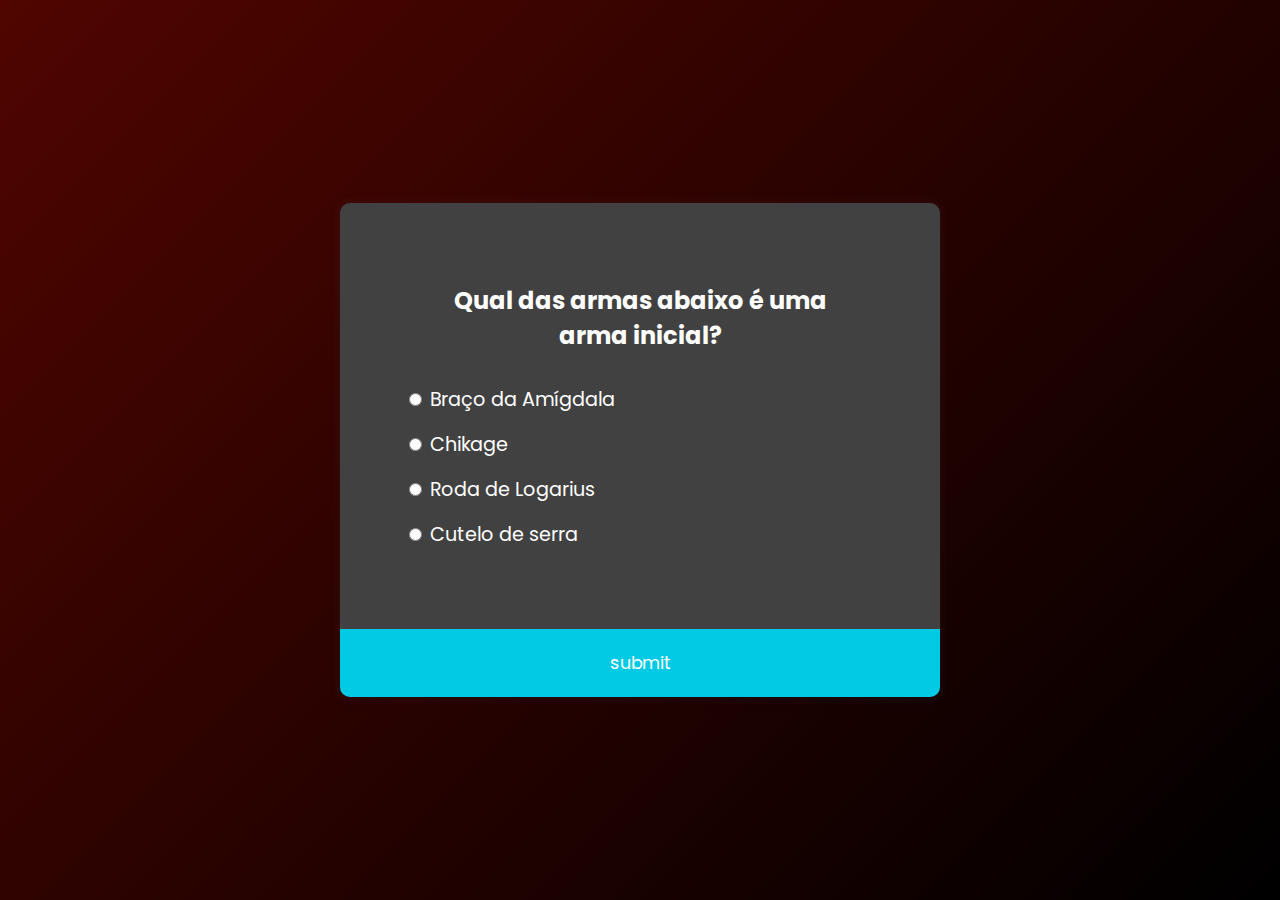
<file: bloodborne_project/pags/quiz_app_AC.html>
<!DOCTYPE html>
<html lang="pt">
<head>
    <meta charset="UTF-8">
    <meta http-equiv="X-UA-Compatible" content="IE=edge">
    <meta name="viewport" content="width=device-width, initial-scale=1.0">

    <title>quiz app</title>

    <link rel="stylesheet" href="../pags/quiz_app.css">
</head>
<body>
    <!-- quiz body -->
    <div class="quiz_container" id="quiz">
        <div class="header">
            <h2 id="question">Question_text</h2>
            <ul>
                <li>
                    <input type="radio" name="answer" id="a" class="answer">
                    <label for="a" id="a_text">answer</label>
                </li>
            </ul>

            <ul>
                <li>
                    <input type="radio" name="answer" id="b" class="answer">
                    <label for="b" id="b_text">answer</label>
                </li>
            </ul>

            <ul>
                <li>
                    <input type="radio" name="answer" id="c" class="answer">
                    <label for="c" id="c_text">answer</label>
                </li>
            </ul>

            <ul>
                <li>
                    <input type="radio" name="answer" id="d" class="answer">
                    <label for="d" id="d_text">answer</label>
                </li>
            </ul>
        </div>

        <button id="submitBtn">submit</button>

    </div>

    <script src="../pags/quiz_app_AC.js"></script>

</body>
</html>
</file>
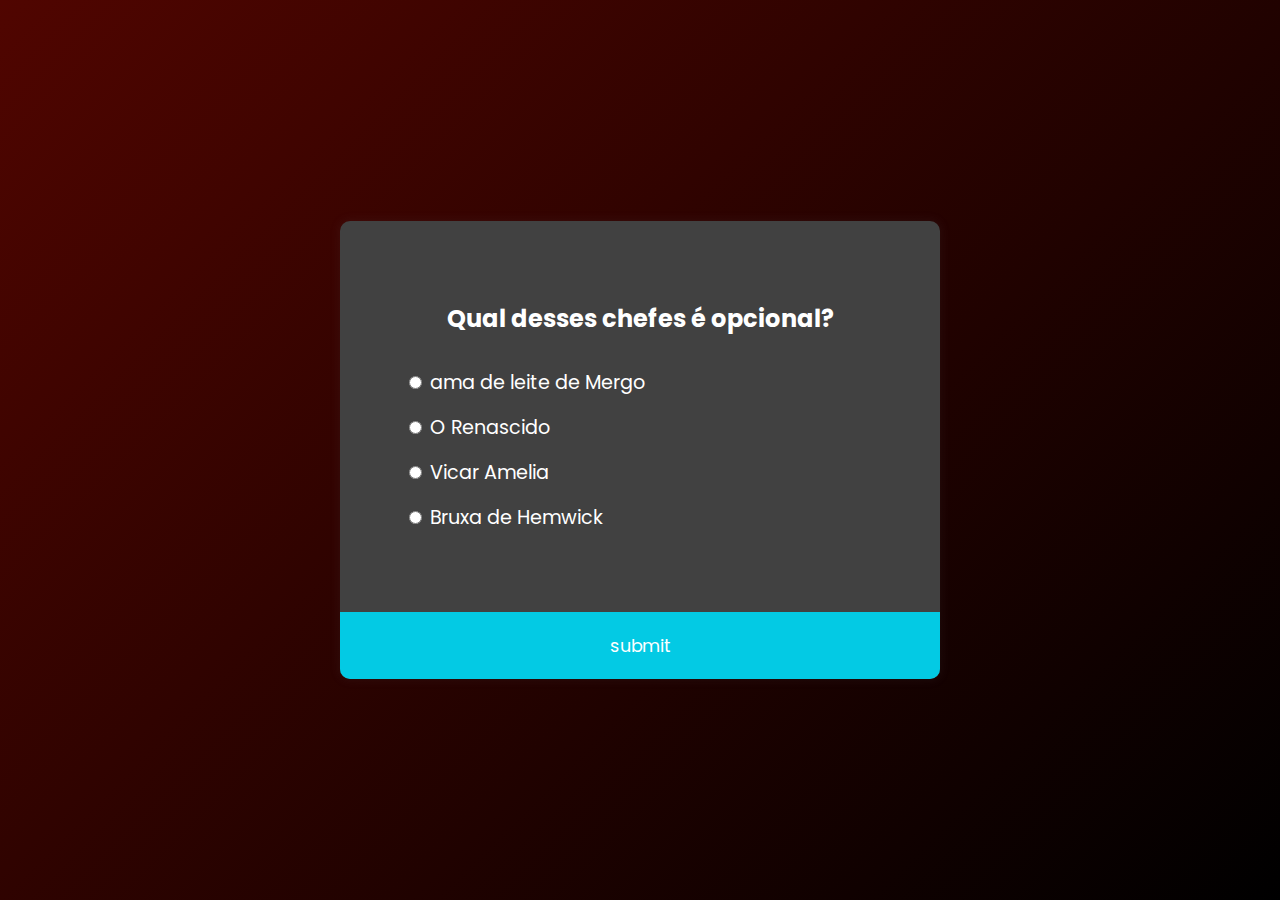
<file: bloodborne_project/pags/quiz_app_C.html>
<!DOCTYPE html>
<html lang="pt">
<head>
    <meta charset="UTF-8">
    <meta http-equiv="X-UA-Compatible" content="IE=edge">
    <meta name="viewport" content="width=device-width, initial-scale=1.0">

    <title>quiz app</title>

    <link rel="stylesheet" href="../pags/quiz_app.css">
</head>
<body>
    <!-- quiz body -->
    <div class="quiz_container" id="quiz">
        <div class="header">
            <h2 id="question">Question_text</h2>
            <ul>
                <li>
                    <input type="radio" name="answer" id="a" class="answer">
                    <label for="a" id="a_text">answer</label>
                </li>
            </ul>

            <ul>
                <li>
                    <input type="radio" name="answer" id="b" class="answer">
                    <label for="b" id="b_text">answer</label>
                </li>
            </ul>

            <ul>
                <li>
                    <input type="radio" name="answer" id="c" class="answer">
                    <label for="c" id="c_text">answer</label>
                </li>
            </ul>

            <ul>
                <li>
                    <input type="radio" name="answer" id="d" class="answer">
                    <label for="d" id="d_text">answer</label>
                </li>
            </ul>
        </div>

        <button id="submitBtn">submit</button>

    </div>

    <script src="../pags/quiz_app_C.js"></script>

</body>
</html>
</file>
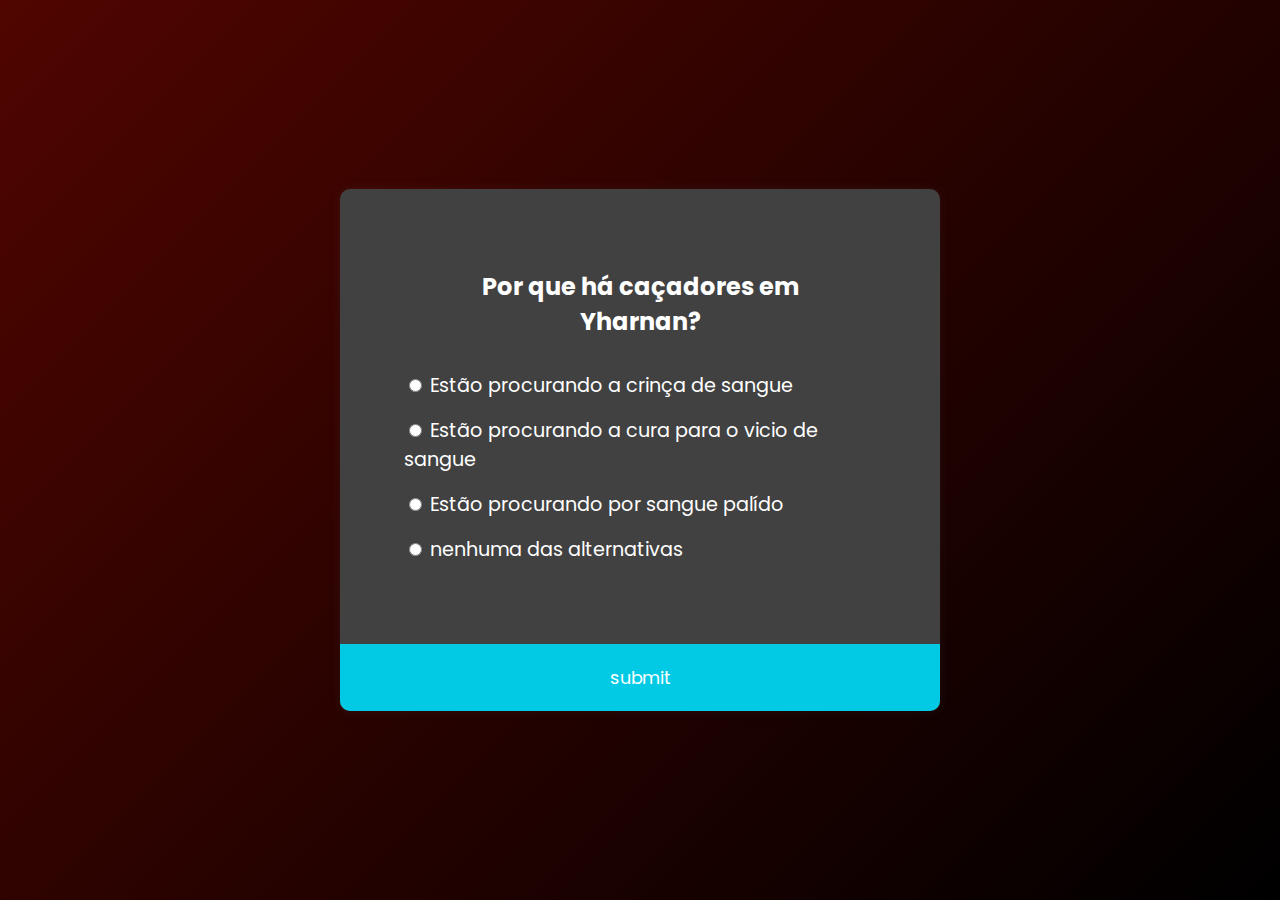
<file: bloodborne_project/pags/quiz_app_L.html>
<!DOCTYPE html>
<html lang="pt">
<head>
    <meta charset="UTF-8">
    <meta http-equiv="X-UA-Compatible" content="IE=edge">
    <meta name="viewport" content="width=device-width, initial-scale=1.0">

    <title>quiz app</title>

    <link rel="stylesheet" href="../pags/quiz_app.css">
</head>
<body>
    <!-- quiz body -->
    <div class="quiz_container" id="quiz">
        <div class="header">
            <h2 id="question">Question_text</h2>
            <ul>
                <li>
                    <input type="radio" name="answer" id="a" class="answer">
                    <label for="a" id="a_text">answer</label>
                </li>
            </ul>

            <ul>
                <li>
                    <input type="radio" name="answer" id="b" class="answer">
                    <label for="b" id="b_text">answer</label>
                </li>
            </ul>

            <ul>
                <li>
                    <input type="radio" name="answer" id="c" class="answer">
                    <label for="c" id="c_text">answer</label>
                </li>
            </ul>

            <ul>
                <li>
                    <input type="radio" name="answer" id="d" class="answer">
                    <label for="d" id="d_text">answer</label>
                </li>
            </ul>
        </div>

        <button id="submitBtn">submit</button>

    </div>

    <script src="../pags/quiz_app_L.js"></script>

</body>
</html>
</file>
<file: bloodborne_project/pags/quiz_app.css>
@import url('https://fonts.googleapis.com/css2?family=Poppins:wght@200;300;400;500&display=swap');

*{
    box-sizing: border-box;
}

body{
    background-color: rgb(29, 29, 29);

    /* faz degrade com o fundo da imagem */
    background-image: linear-gradient(315deg, rgb(0, 0, 0) 0%, #500500 100%);
    
    font-family: 'Poppins', sans-serif;
    display: flex;
    align-items: center;
    justify-content: center;
    height: 100vh;
    overflow: hidden;
    margin: 0;
}

.quiz_container{
background-color: rgb(65, 65, 65);
color: #fff;
border-radius: 10px;
box-shadow: 0 0 10px 2px rgba(100, 100, 100, 0.1);
width: 600px;
overflow: hidden;
}

.header{
    padding: 4rem;
}

h2{
    padding: 1rem;
    text-align: center;
    margin: 0;
}

ul{
    list-style-type: none;
    padding: 0;
}

ul li{
    font-size: 1.2rem;
    margin:  1rem 0;
}

ul li label{
    cursor: pointer;
}

button{
    background-color: #03cae4;
    color: #fff;
    border: none;
    display: block;
    width: 100%;
    cursor: pointer;
    font-size: 1.1rem;
    font-family: inherit;
    padding: 1.3rem;
}

button:hover{
    background-color: rgb(71, 0, 0);
    transition-duration: 0.8s;
}

button:focus{
    outline: none;
    background-color: #4d2c63;
}
</file>
